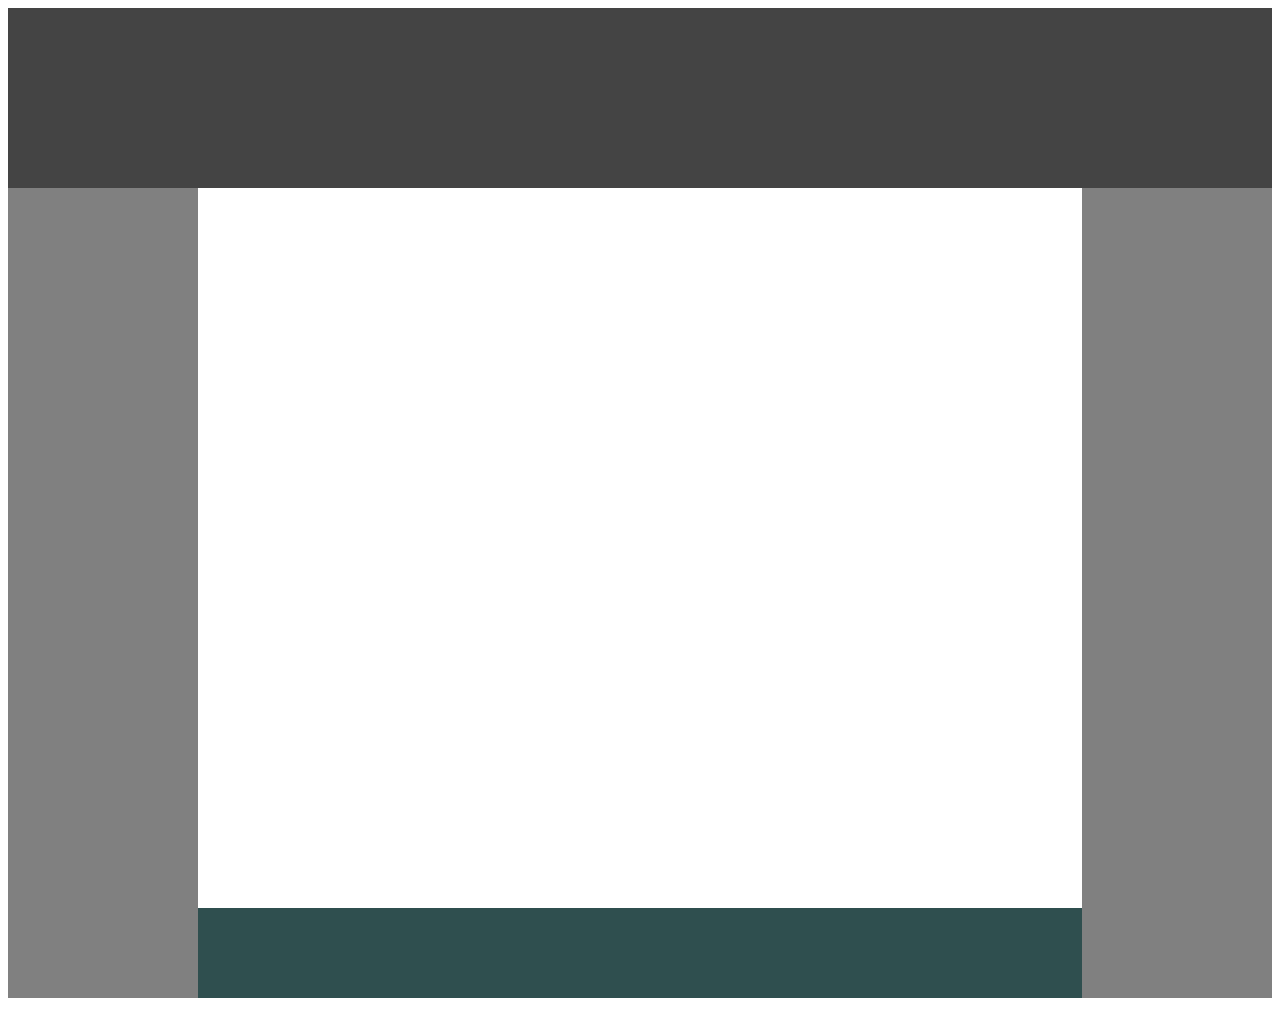
<file: first/index.html>
<!-- Put your HTML HERE, make sure to connect your index.css sheet -->
<!DOCTYPE html>
<html lang="en">

    <head>
        <link rel="stylesheet" href="index.css">
        <meta charset="UTF-8">
        <title>Day2-project</title>
    </head>
    <body>
        <header class="header"></header>
        
            <div class="left-margin"></div>
            <div class="middle-margin"></div>
            <div class="right-margin"></div>

        
        <footer class="footer"></footer>

    </body>
</file>
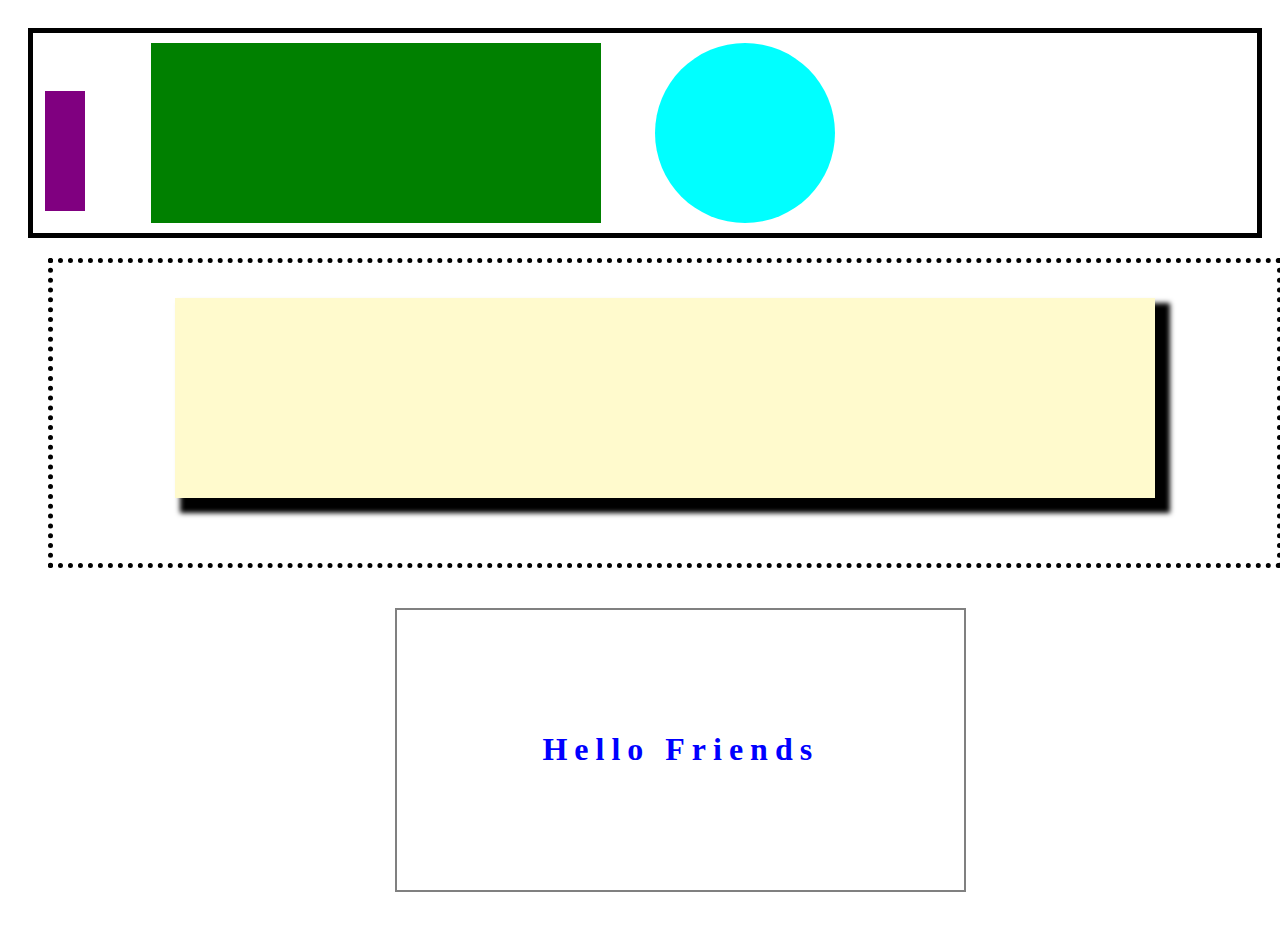
<file: second/index.html>
<!-- Put your HTML HERE, make sure to connect your index.css sheet -->
<!DOCTYPE html>
<html lang="en">

    <head>
        <meta charset="UTF-8">
        <link rel="stylesheet" href="index.css">
        <title>Day2-project2</title>
    </head>
    <body>
        <header class="shape-box">
            <div class="small-rectangle"></div>
            <div class="large-rectangle"></div>
            <div class="circle"></div>
        </header>
        <section class="signiture-line">
            <div class="shadow-box"></div>
        </section>

              
        <footer class="comment-box">
            <h1>Hello Friends</h1>
        </footer>

    </body>
</file>
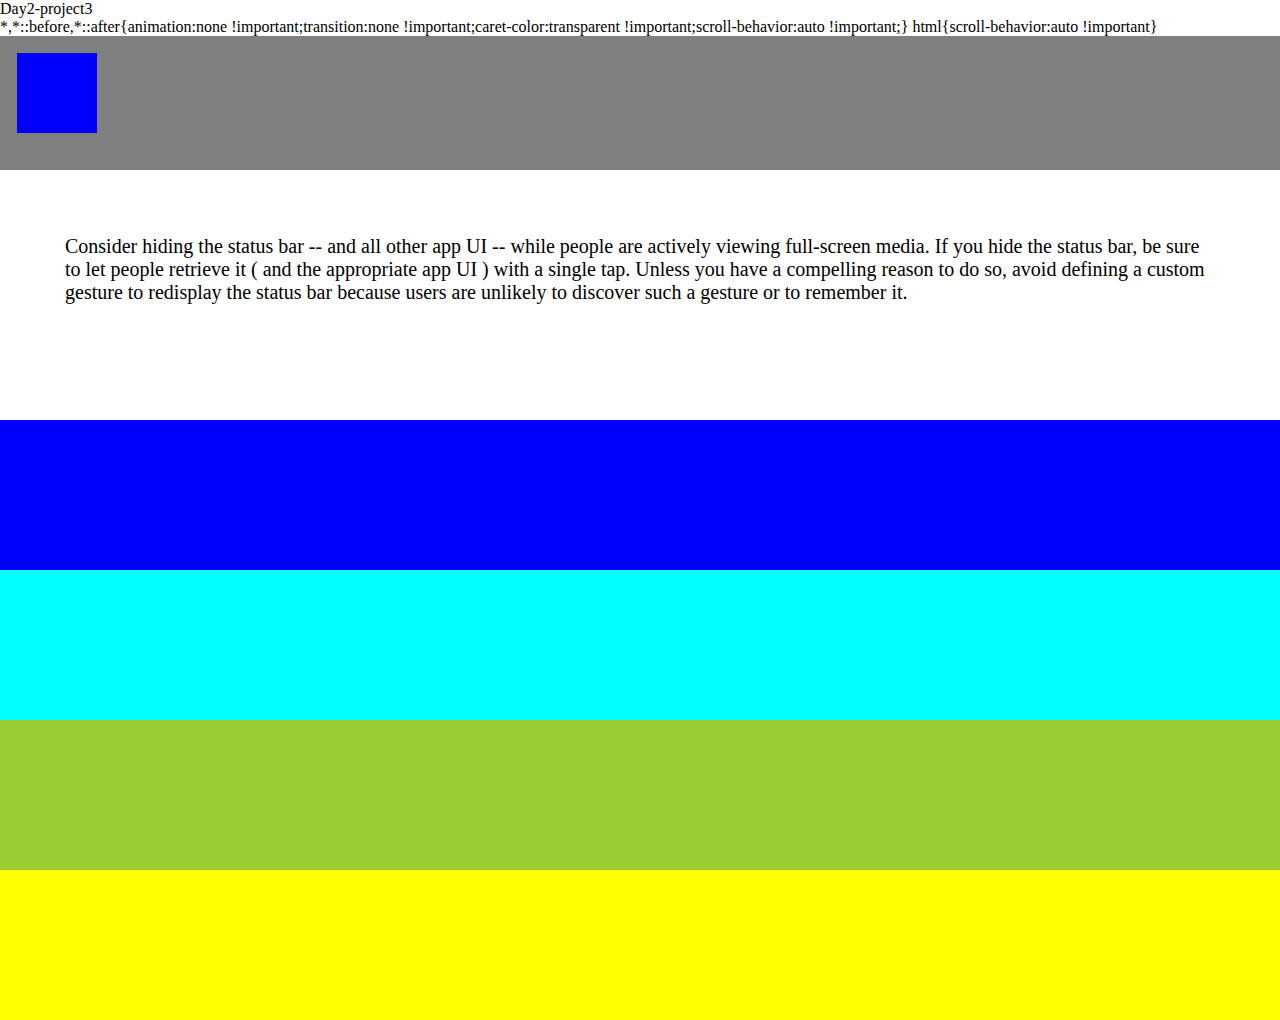
<file: third/index.html>
<!DOCTYPE html>
<html>
  <head>
    <meta charset="UTF-8">  
    <title>Day2-project3</title>
    <link rel="stylesheet" href="index.css" />

  </head>

  <body>
    <header>

      <div class="first-bar">
        <div class="header-square"></div>
      </div>
    </header>
      
    <div class="row-2">Consider hiding the status bar -- and all other app UI -- while people are actively viewing full-screen media. If you hide the status bar, be sure to let people retrieve it ( and the appropriate app UI ) with a single tap. Unless you have a compelling reason to do so, avoid defining a custom gesture to redisplay the status bar because users are unlikely to discover such a gesture or to remember it.</div>

    <div class="row-3"></div>
    <div class="row-4"></div>
    <div class="row-5"></div>
    <div class="row-6"></div>
  </body>
</html>
</file>
<file: first/index.css>
.header {
    background: #444444;
    width: 100%;  
    height: 20vh;
    
}

.left-margin {
    background: gray;
    width: 15%;
    height: 90vh;
    float: left;
}

.middle-margin {
    background:white ;
    width: 70%;
    height:auto;
    
}

.right-margin {
    background:gray ;
    width: 15%; 
    height: 90vh;
    float: right;
    
}

.footer {
    background:darkslategrey ;
    width:70%;
    height:10vh ;
    clear: both;
    display: inline-block;
    margin-top: 80vh;


}
</file>
<file: second/index.css>
body{
    
    padding: 20px;
}
.shape-box {
    width: 100%;
    height:200px;
    background: white;
    border: 5px solid black;
}
.small-rectangle{
    height: 120px;
    width: 40px;
    background:purple;
    display: inline-block;
    margin: 1%;
    
    



}
.large-rectangle{
    display: inline-block;
    height: 180px;
    width: 450px;
    background: green;
    margin: 0px 50px;
    margin-top: 10px;

}
.circle{
    border-radius:50% ;
    display: inline-block;
    background:cyan;
    height: 180px;
    width: 180px ;

}
.signiture-line {
    width: 100%;
    height: 300px;
    display: block;
    border: 5px dotted black;
    margin: 20px;

}
.shadow-box{
    width: 80%;
    height: 200px;
    -webkit-box-shadow:10px 10px 5px 5px;
    background: lemonchiffon;
    margin: auto;
    margin-top: 35px;
    
    

}
.comment-box{
    width: 30%;
    padding: 100px;
    border: 2px solid gray;
    display: inline-block;
    margin: 20px 30%;
    

}
.comment-box h1{
    text-align: center;
    width: 100%;
    color: blue;
    letter-spacing: 7px;
    
}
</file>
<file: third/index.css>
*{
    display: block;
    margin: 0;
    padding: 0;
  }
  
  
  
  
  .first-bar {
    background-color: gray;
    width: 100%;
    height: 100px;
    padding: 17px;
    display: inline-table;
    
    
  }
  
  .header-square {
    width: 80px;
    height: 80px;
    background-color: blue;
  }
  
  .row-2 {
    background-color:white;
    box-sizing: border-box;
    width: 100%;
    height: 250px;
    padding: 65px;
    font-size: 20px;
  }
  
  .row-3 {
    background-color: blue;
    width: 100%;
    height: 150px ;
    
  }
  
  .row-4 {
    width: 100%;
    height: 150px;
    background-color: cyan;
  }
  
  .row-5 {
    width: 100%;
    height: 150px;
    background-color: yellowgreen;
  }
  
  .row-6 {
    width: 100%;
    height: 150px;
    margin-bottom: 0%;
    
    background-color: yellow;
  }
</file>
